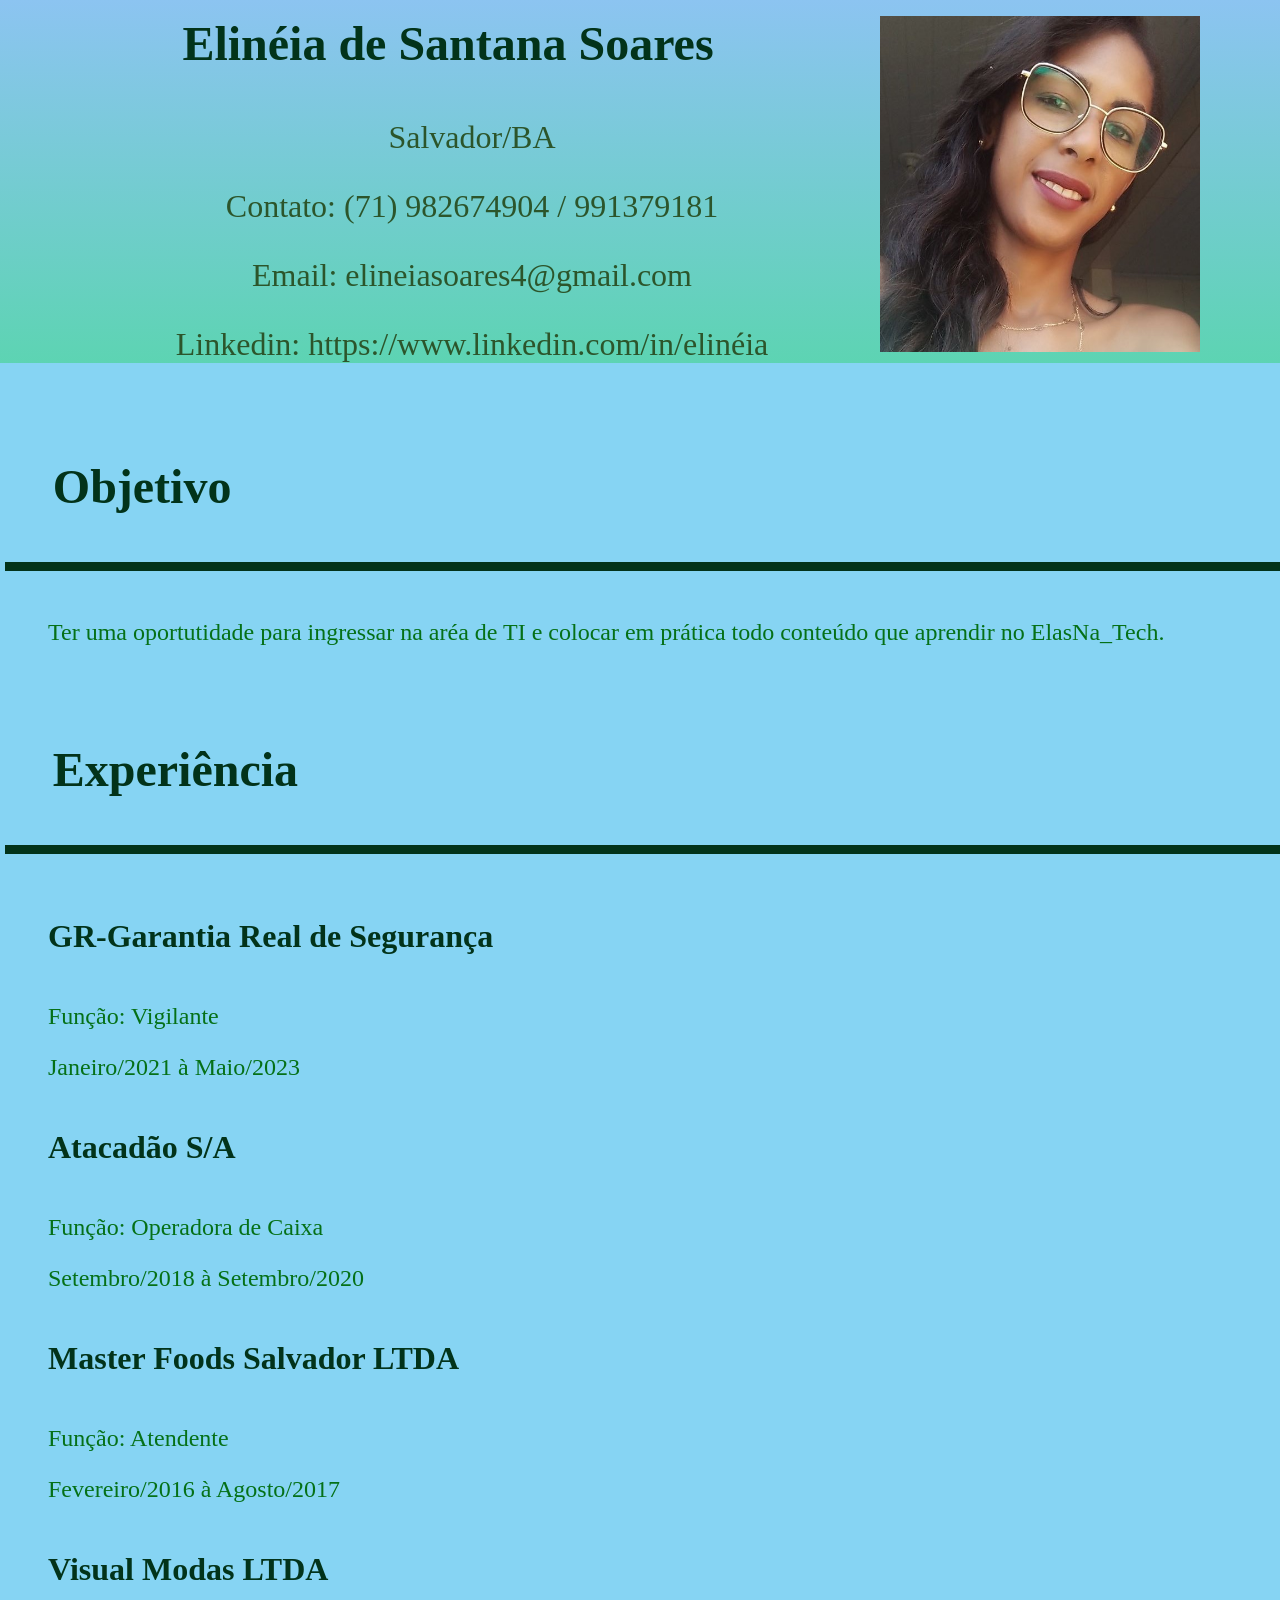
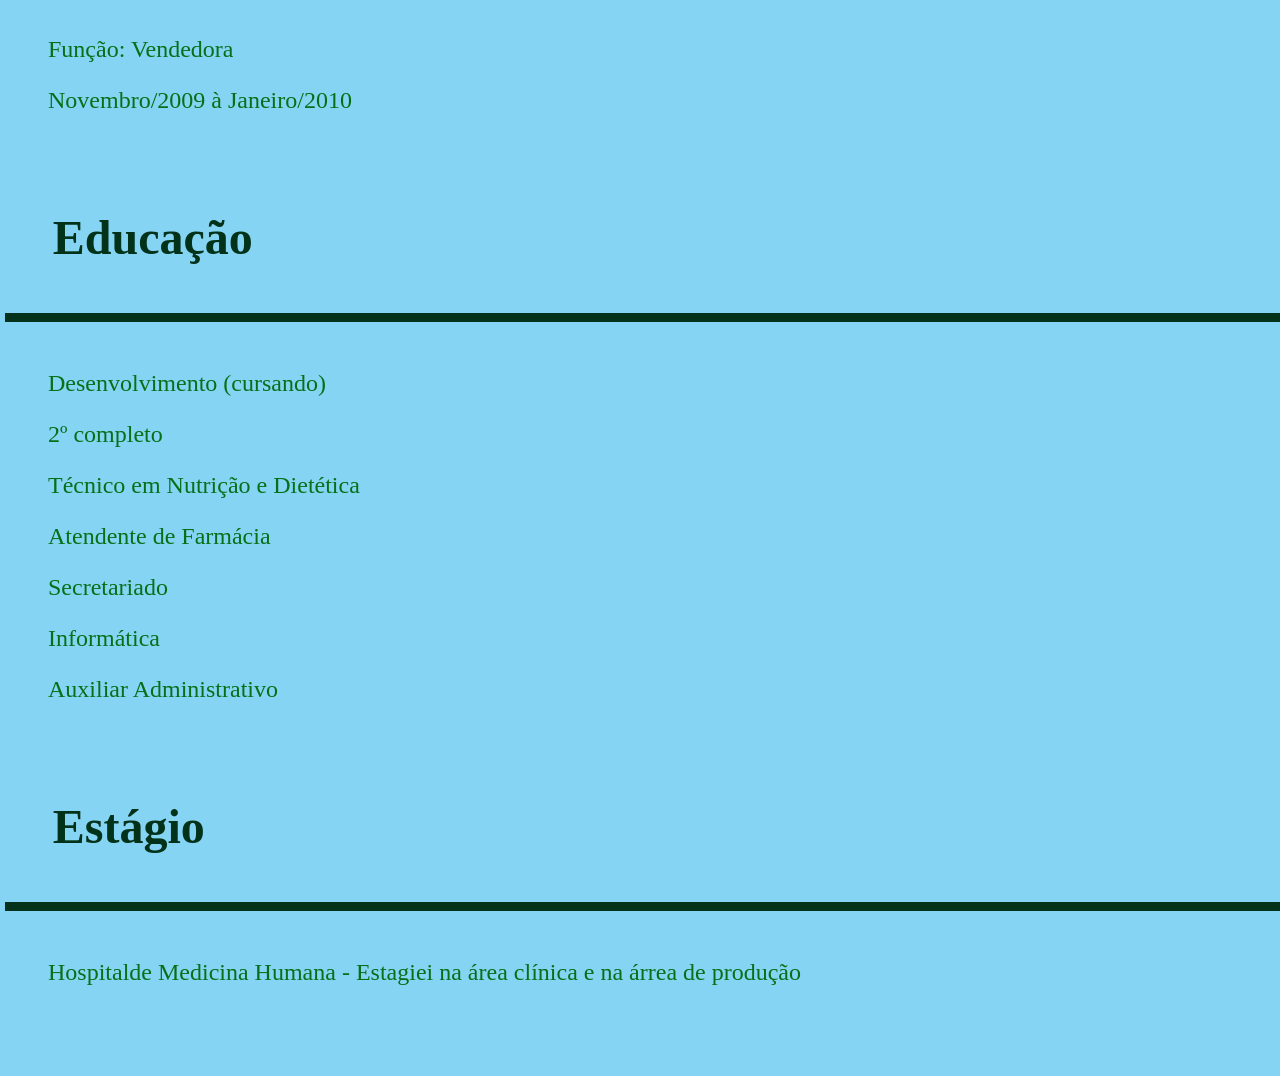
<file: index.html>
<!Doctype html>
<html lang="pt-br">
  <head>
    <title>Meu Curriculo</title>
    <meta charset="UTF-8">
    <meta name="viewport" content="width=device-width,initial-scale=1.0">
    
    <link rel="stylesheet" href="estilo.css">
    
  </head>
  <body>
    <main>
    <header class="header">
    <img src="img/Eli.jpg" class="img" alt="">
    <h1>Elinéia de Santana Soares</h1>
    <p class="header p">Salvador/BA</p>
    <p class="header p">Contato: (71) 982674904 / 991379181</p>
    <p class="header p">Email: <a href="mailto:email@gmail.com.br" class="link" target="_blank">elineiasoares4@gmail.com</a></p>
    <p class="header p">Linkedin: <a href="https://linkedin.com/" class="link" target="_blank">https://www.linkedin.com/in/elinéia</a></p>
    </header>
    <h2>Objetivo</h2>
    <p class="p">Ter uma oportutidade para ingressar na aréa de TI e colocar em prática todo conteúdo que aprendir no ElasNa_Tech.</p>
    <h2>Experiência</h2>
    <h3>GR-Garantia Real de Segurança</h3>
    <p class="p">Função: Vigilante</p>
    <p class="p">Janeiro/2021 à Maio/2023</p>
    <h3>Atacadão S/A</h3>
    <p class="p">Função: Operadora de Caixa</p>
    <p class="p">Setembro/2018 à Setembro/2020</p>
    <h3>Master Foods Salvador LTDA</h3>
    <p class="p">Função: Atendente</p>
    <p class="p">Fevereiro/2016 à Agosto/2017</p>
    <h3>Visual Modas LTDA</h3>
    <p class="p">Função: Vendedora</p>
    <p class="p">Novembro/2009 à Janeiro/2010</p>
    <h2>Educação</h2>
    <p class="p">Desenvolvimento (cursando)
    <p class="p">2º completo</p>
    <P class="p">Técnico em Nutrição e Dietética</P>
    <p class="p">Atendente de Farmácia</p>
    <p class="p">Secretariado</p>
    <p class="p">Informática</p>
    <p class="p">Auxiliar Administrativo</p>
    <h2>Estágio</h2>
    <p class="p">Hospitalde Medicina Humana - Estagiei na área clínica e na árrea de produção</p>
    </main>
  </body>
</html>
</file>
<file: estilo.css>
body{
    background-color: #86d4f3;
    /*background-image: linear-gradient(rgb(241, 129, 129), rgb(121, 243, 121));
    background-attachment:fixed;*/
    font-family: Georgia, 'Times New Roman', Times, serif;
    margin: 0;
    margin-bottom: 10vh;
}

.header{
    /*background-color: #368db0;*/
    background-image: linear-gradient(rgb(140, 196, 241), rgb(23, 235, 86));
    background-attachment:fixed;
}

.img{
    width: 20em;
    height: 21em;
    float: right;
    padding: 0;
    margin-right: 5em;
    margin-top: 1em;
    margin-bottom: 1em;
}

h1{
    text-align: center;
    color:#02331a;
    font-size: 3em;
    margin-top: 0;
    padding: 1rem;
}

.link{
    color:#2c552b;
    text-decoration: none;
}

h2 {
    color:#02331a;
    font-size: 3em;
    border-bottom: .2em solid;
    padding: 1em;
    margin-top: 1em;
    margin-bottom: 1em;
    margin-left: .1em;
}

h3 {
    color:#02331a;
    font-size: 2em;
    padding: .5em;
    margin-left: 1em;
}

.p {
    color: #057017;
    text-indent: 1em;
    font-size: 1.5em;
    text-align: left;
    margin-left: 1em;
}

.header p{
    margin-top: 1em;
    margin-bottom: 1em;
    text-align: center;
    font-size: 2em;
    color: #2c552b;
}

@media screen and (min-width:48.75em){
    .header{
        justify-content: space-between;
    }
}
</file>
